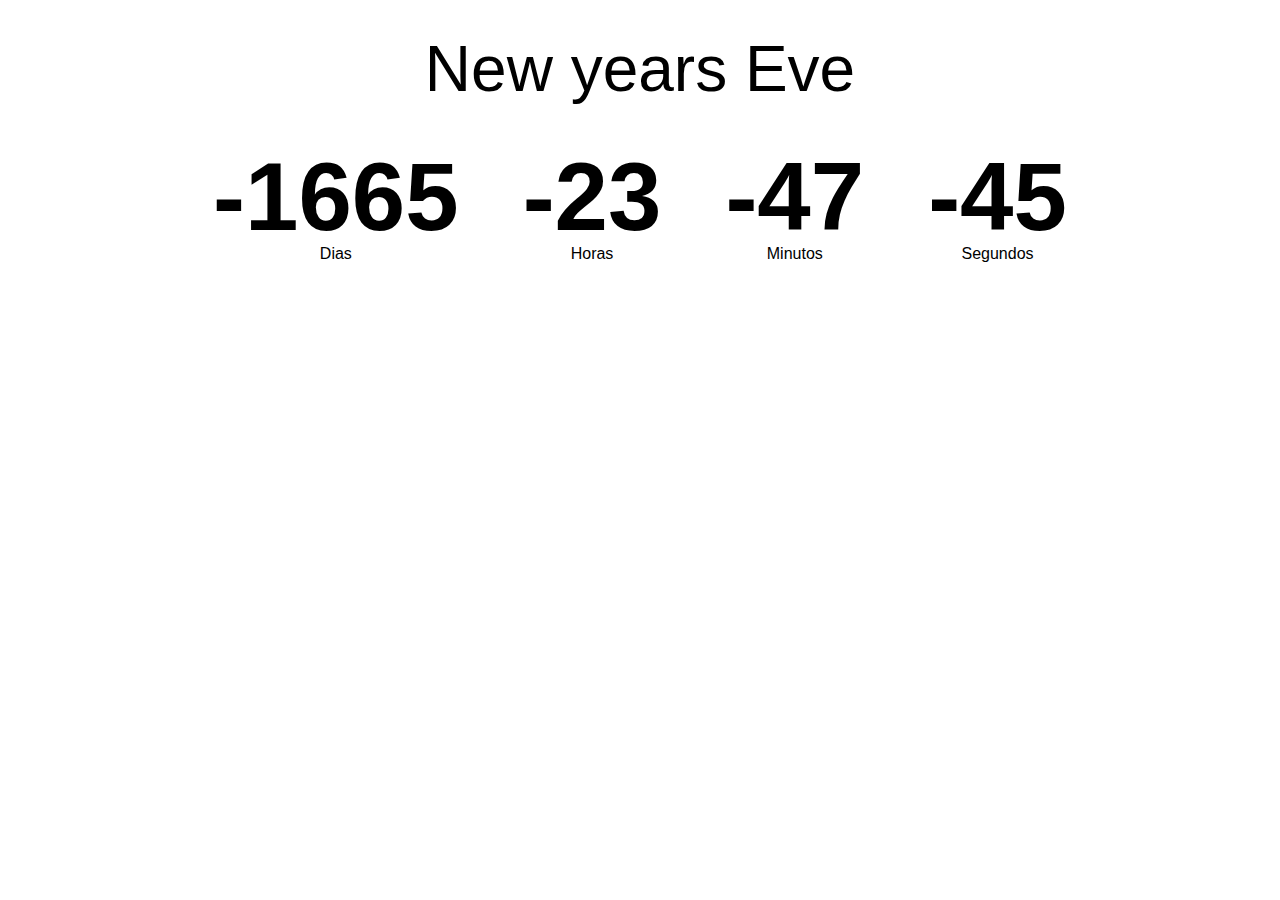
<file: index.html>
<!DOCTYPE html>
<html lang="en">
<head>
    <meta charset="UTF-8">
    <meta http-equiv="X-UA-Compatible" content="IE=edge">
    <meta name="viewport" content="width=device-width, initial-scale=1.0">
    <title>Cronometro ano novo</title>
    <link rel="stylesheet" href="styleclock.css">
    <script src="scriptclock.js" defer></script>
</head>
<body>
    <h1>New years Eve</h1>

    <div class="Countdown-Container">
        <div class="count dias-c">
        <p class="big-text" id="dias">0</p>
        <span>Dias</span>
    </div>

        <div class="count horas-c">
        <p class="big-text" id="horas">0</p>
        <span>Horas</span>
    </div>

        <div class="count minutos-c">
        <p class="big-text" id="minutos">0</p>
        <span>Minutos</span>
    </div>

        <div class="count segundos-c">
        <p class="big-text" id="segundos">0</p>
        <span>Segundos</span>
    </div>

</body>

</html>
</file>
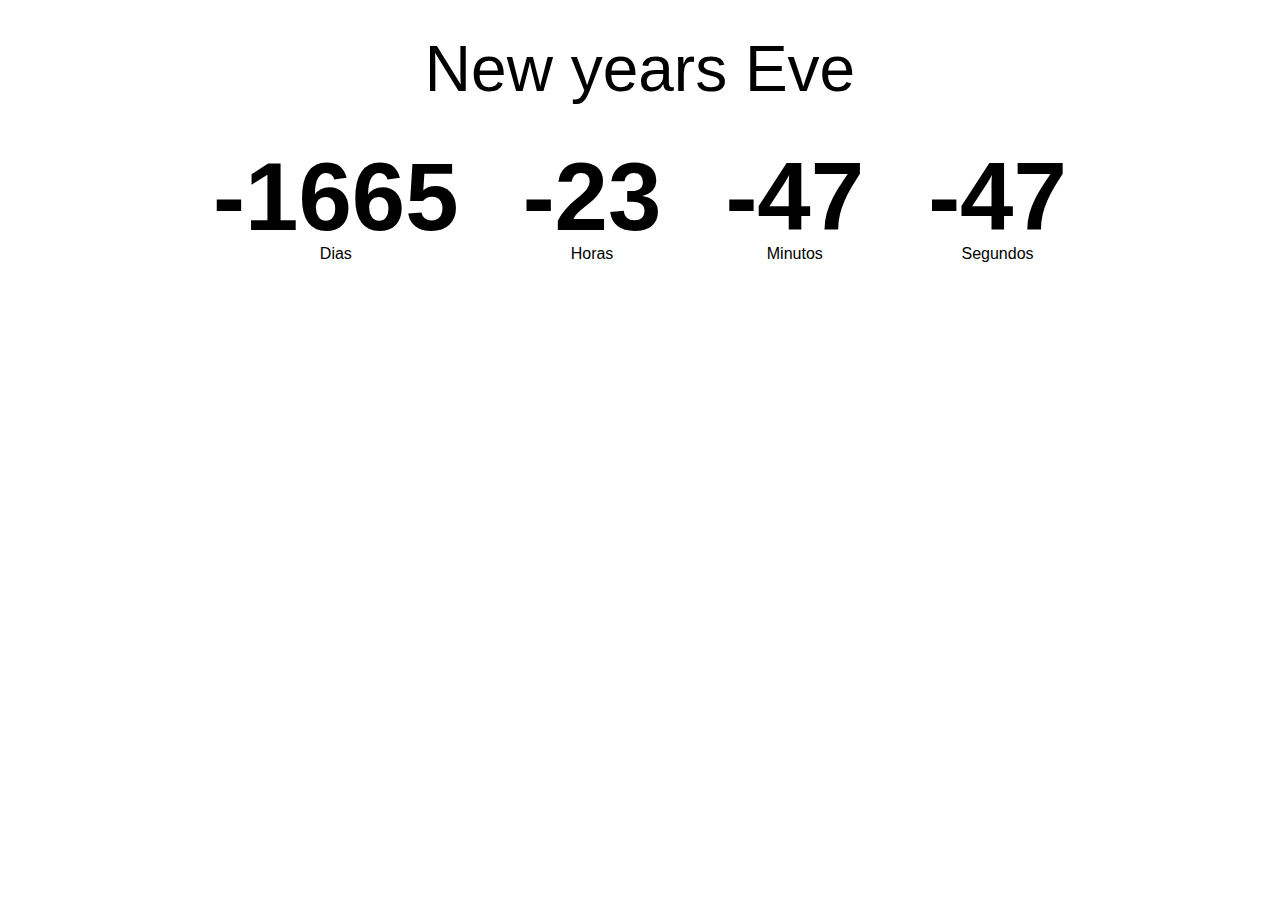
<file: countdown.html>
<!DOCTYPE html>
<html lang="en">
<head>
    <meta charset="UTF-8">
    <meta http-equiv="X-UA-Compatible" content="IE=edge">
    <meta name="viewport" content="width=device-width, initial-scale=1.0">
    <title>Cronometro ano novo</title>
    <link rel="stylesheet" href="styleclock.css">
    <script src="scriptclock.js" defer></script>
</head>
<body>
    <h1>New years Eve</h1>

    <div class="Countdown-Container">
        <div class="count dias-c">
        <p class="big-text" id="dias">0</p>
        <span>Dias</span>
    </div>

        <div class="count horas-c">
        <p class="big-text" id="horas">0</p>
        <span>Horas</span>
    </div>

        <div class="count minutos-c">
        <p class="big-text" id="minutos">0</p>
        <span>Minutos</span>
    </div>

        <div class="count segundos-c">
        <p class="big-text" id="segundos">0</p>
        <span>Segundos</span>
    </div>

</body>

</html>
</file>
<file: styleclock.css>
* {
  box-sizing: border-box;
}
body {
  background-image: url('https://images.unsplash.com/photo-1517299321609-52687d1bc55a?ixid=MnwxMjA3fDB8MHxwaG90by1wYWdlfHx8fGVufDB8fHx8&ixlib=rb-1.2.1&auto=format&fit=crop&w=1950&q=80');
  background-size: cover;
  background-position: center center;
  display: flex;
  flex-direction: column;
  align-items: center;
  min-height: 100vh;
  font-family: 'Poppins', sans-serif;
  margin: 0;
}
h1 {
  font-weight: normal;
  font-size: 4rem;
  margin-top: 2rem;
  margin-top: 5rems;
}
.Countdown-Container {
  display: flex;
}
.big-text {
  font-weight: bold;
  font-size: 6rem;
  line-height: 1;
  margin: 0 2rem;
}
.count {
  text-align: center;
}
</file>
